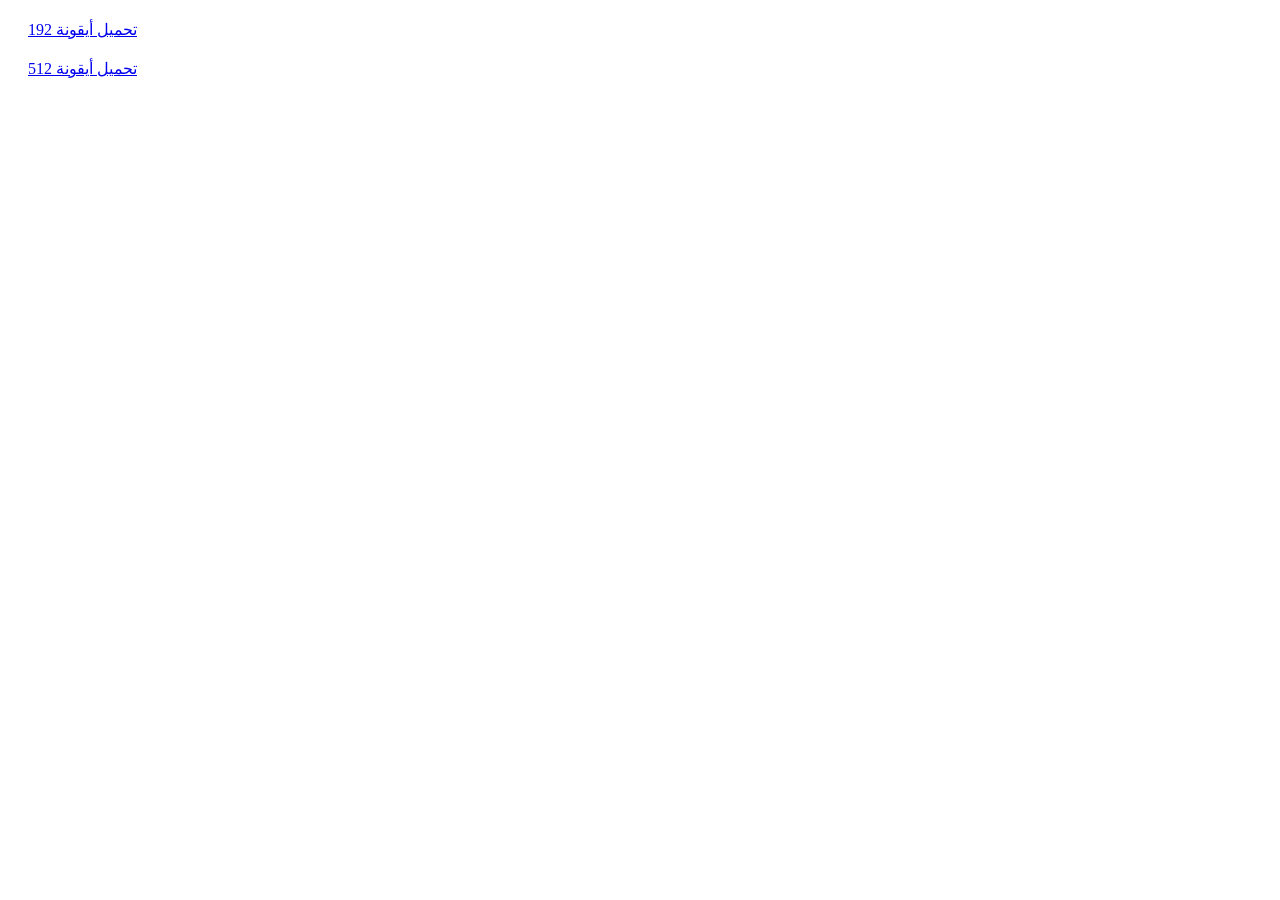
<file: make-icons.html>
<!DOCTYPE html>
<html>

<body>
    <canvas id="c" width="512" height="512" style="display:none"></canvas>
    <a id="download192" style="display:block; margin:20px;">تحميل أيقونة 192</a>
    <a id="download512" style="display:block; margin:20px;">تحميل أيقونة 512</a>
    <script>
        function drawIcon(size) {
            const canvas = document.getElementById('c');
            canvas.width = size; canvas.height = size;
            const ctx = canvas.getContext('2d');
            ctx.fillStyle = '#075e54';
            ctx.fillRect(0, 0, size, size);
            ctx.fillStyle = 'white';
            ctx.font = `${size * 0.6}px Arial`;
            ctx.textAlign = 'center';
            ctx.textBaseline = 'middle';
            ctx.fillText('💬', size / 2, size / 2);
            return canvas.toDataURL('image/png');
        }
        document.getElementById('download192').href = drawIcon(192);
        document.getElementById('download192').download = 'icon-192.png';
        document.getElementById('download512').href = drawIcon(512);
        document.getElementById('download512').download = 'icon-512.png';
    </script>
</body>

</html>
</file>
